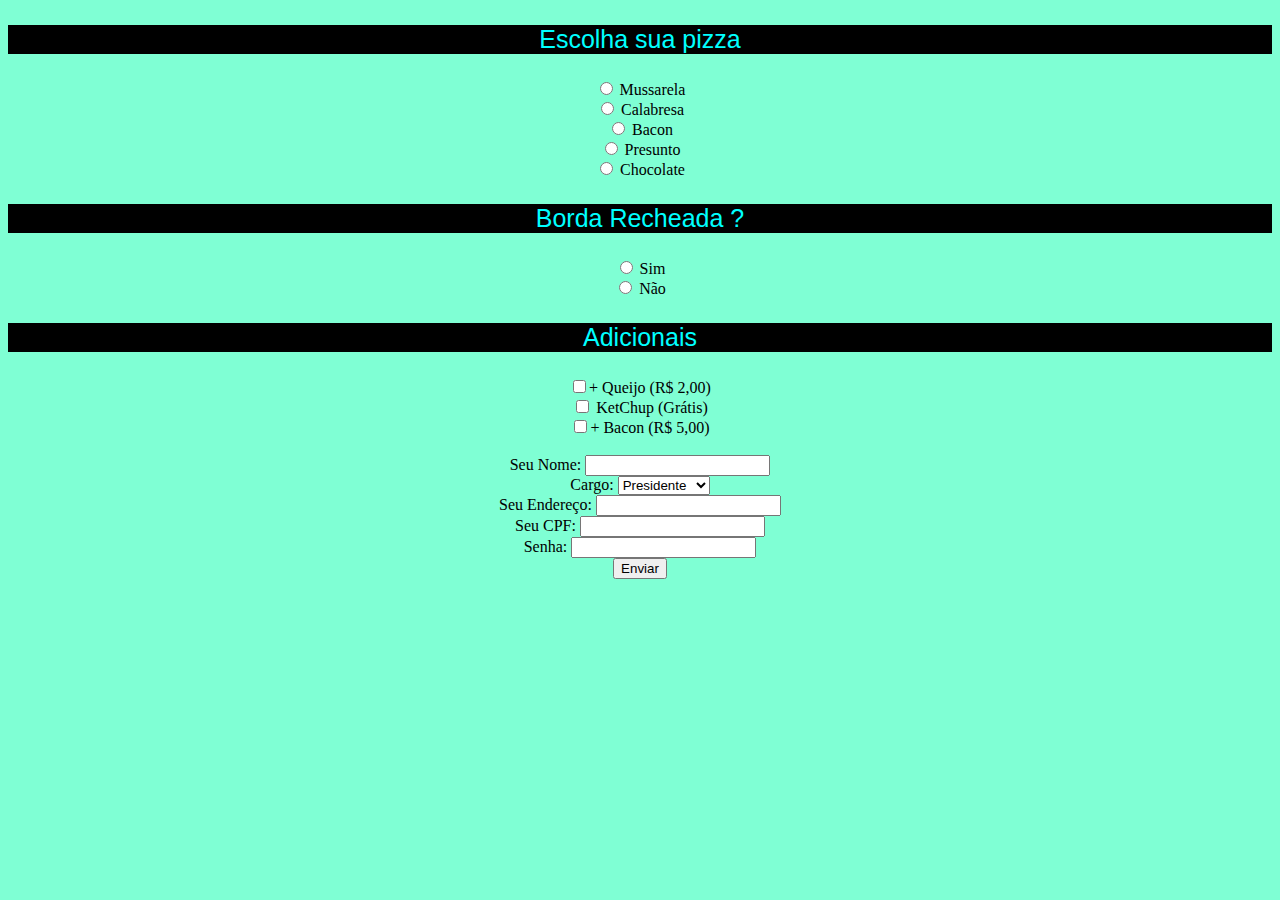
<file: formulario.html>
<!DOCTYPE html>
<html lang="en">
<head>
    <meta charset="UTF-8">
    <meta name="viewport" content="width=device-width, initial-scale=1.0">
    <title>Formulários</title>
    <link rel="stylesheet" href="/assets/style.css/style.css">
    
</head>
<body>
    <form name="signup" method="post" action="#">
            <p>Escolha sua pizza</p>
            <input type="radio" name="Sabores" value="Mussarela"> Mussarela <br>
            <input type="radio" name="Sabores" value="Calabresa"> Calabresa <br>
            <input type="radio" name="Sabores" value="Bacon"> Bacon <br>
            <input type="radio" name="Sabores" value="Presunto"> Presunto <br>
            <input type="radio" name="Sabores" value="Chocolate"> Chocolate <br>
            <p>Borda Recheada ?</p>
            <input type="radio" name="Borda" value="Sim"> Sim <br>
            <input type="radio" name="Borda" value="Não"> Não <br>

            <p>Adicionais</p>
            <input type="checkbox" name="Adicionais" id="Queijo">+ Queijo (R$ 2,00) <br>

            <input type="checkbox" name="Adicionais" id="KetChup"> KetChup (Grátis) <br>

            <input type="checkbox" name="Adicionais" id="MaisBacon">+ Bacon (R$ 5,00) <br>

            <br>
            Seu Nome: <input type="text" name="nome" id="nome"><br>
            Cargo:
            <select name="role" id="cargo">
                <option value="presidente">Presidente</option>
                <option value="diretor">Diretor</option>
                <option value="funcionário">Funcionário</option>
                

    
            </select>
            
            <br>
            Seu Endereço: <input type="text" name="end" id="end"><br>
            Seu CPF: <input type="number" name="CPF'" id="CPF"><br>
            Senha: <input type="password" name="Senha" id="Senha">




            <br>
            <button type="submit">Enviar</button>



    </form>



</body>
</html>
</file>
<file: assets/style.css/style.css>
p{
    color: aqua;
    background-color: black;
    text-align: center;
    font-size: 25px;
    font-family: 'Gill Sans', 'Gill Sans MT', Calibri, 'Trebuchet MS', sans-serif;
}

form{
    text-align: center;

}
body{
    background-color: aquamarine;
}
</file>
